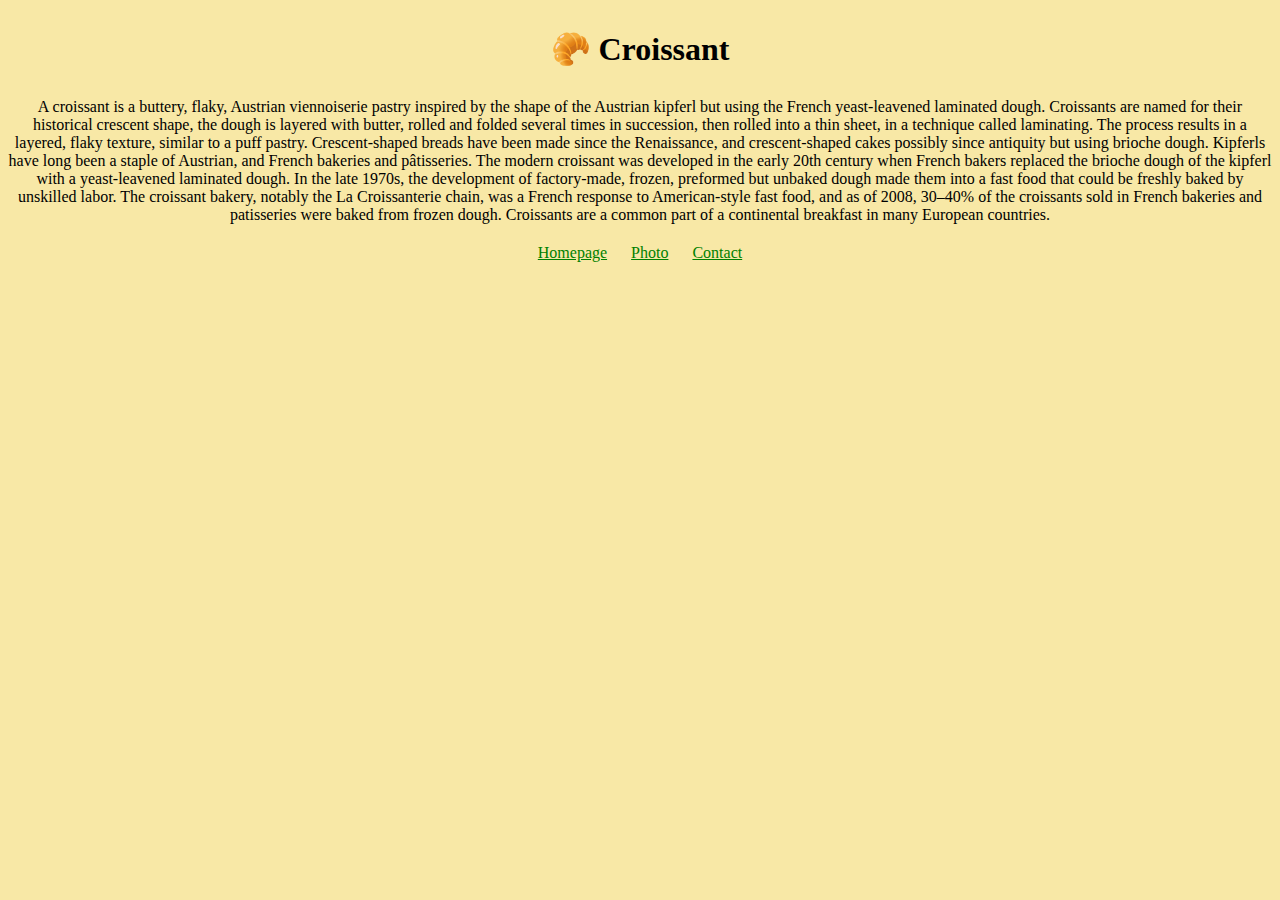
<file: index.html>
<!DOCTYPE html>
<html lang="en">
<head>
    <meta charset="UTF-8">
    <meta http-equiv="X-UA-Compatible" content="IE=edge">
    <meta name="description" content="A croissant is a buttery, flaky, Austrian viennoiserie pastry inspired by the shape of the Austrian kipferl but using the French yeast-leavened laminated dough.">
    <meta name="viewport" content="width=device-width, initial-scale=1.0">
    <!-- CSS only -->
    <link href="https://cdn.jsdelivr.net/npm/bootstrap@5.2.3/dist/css/bootstrap.min.css" rel="stylesheet" integrity="sha384-rbsA2VBKQhggwzxH7pPCaAqO46MgnOM80zW1RWuH61DGLwZJEdK2Kadq2F9CUG65" crossorigin="anonymous">
    <title>We love croissants like you - Croissant.net</title>
    <link rel="stylesheet" href="/css/styles.css">
</head>
<body>
    <h1>
      🥐 Croissant
    </h1>
    <p>A croissant is a buttery, flaky, Austrian viennoiserie pastry inspired by the shape of the Austrian kipferl but using the French yeast-leavened laminated dough. Croissants are named for their historical crescent shape, the dough is layered with butter, rolled and folded several times in succession, then rolled into a thin sheet, in a technique called laminating. The process results in a layered, flaky texture, similar to a puff pastry.
        Crescent-shaped breads have been made since the Renaissance, and crescent-shaped cakes possibly since antiquity but using brioche dough. Kipferls have long been a staple of Austrian, and French bakeries and pâtisseries. The modern croissant was developed in the early 20th century when French bakers replaced the brioche dough of the kipferl with a yeast-leavened laminated dough. In the late 1970s, the development of factory-made, frozen, preformed but unbaked dough made them into a fast food that could be freshly baked by unskilled labor. The croissant bakery, notably the La Croissanterie chain, was a French response to American-style fast food, and as of 2008, 30–40% of the croissants sold in French bakeries and patisseries were baked from frozen dough.
        Croissants are a common part of a continental breakfast in many European countries.
    </p>
    <div class="button">
      <a href="/" class="link" title="Homepage">Homepage</a>
      <a href="/photo.html" class="link" title="Photo">Photo</a>
      <a href="/contact.html" class="link" title="Contact">Contact</a>
    </div>
</body>
</html>
</file>
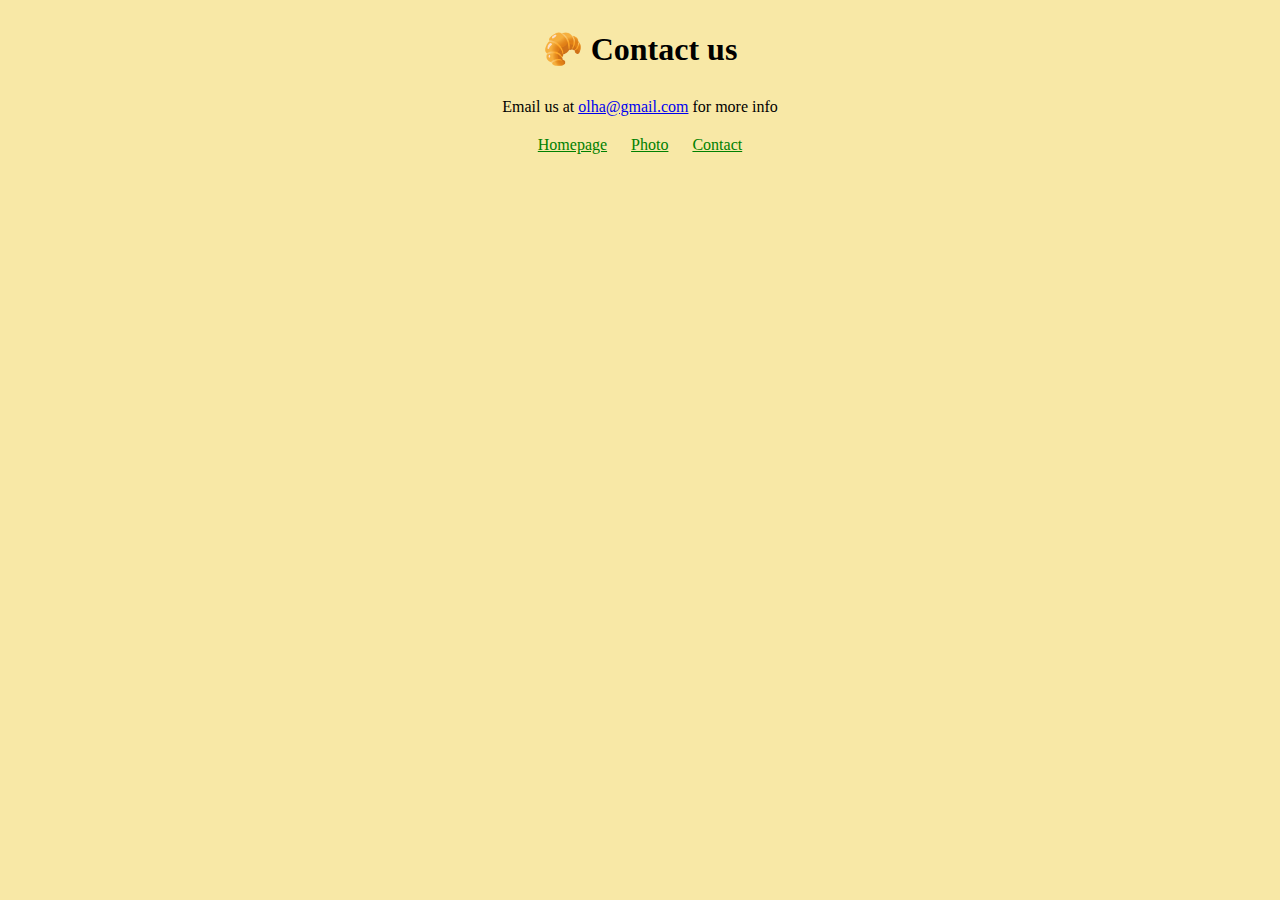
<file: contact.html>
<!DOCTYPE html>
<html lang="en">
<head>
    <meta charset="UTF-8">
    <meta http-equiv="X-UA-Compatible" content="IE=edge">
    <meta name="viewport" content="width=device-width, initial-scale=1.0">
    <meta name="description" content="Come to us for croissants. We are waiting for you. We are always with you.">
    <!-- CSS only -->
    <link href="https://cdn.jsdelivr.net/npm/bootstrap@5.2.3/dist/css/bootstrap.min.css" rel="stylesheet" integrity="sha384-rbsA2VBKQhggwzxH7pPCaAqO46MgnOM80zW1RWuH61DGLwZJEdK2Kadq2F9CUG65" crossorigin="anonymous">
    <title>Come to us for croissants - Croissants.net</title>
    <link rel="stylesheet" href="/css/styles.css">
</head>
<body>
    <h1>
      🥐 Contact us
    </h1>
    <p>Email us at <a href="mailto:olha@gmail.com">olha@gmail.com</a> for more info</p>
    <div class="button">
      <a href="/" class="link" title="Homepage">Homepage</a>
      <a href="/photo.html" class="link" title="Photo">Photo</a>
      <a href="/contact.html" class="link" title="Contact">Contact</a>
    </div>
</body>
</html>
</file>
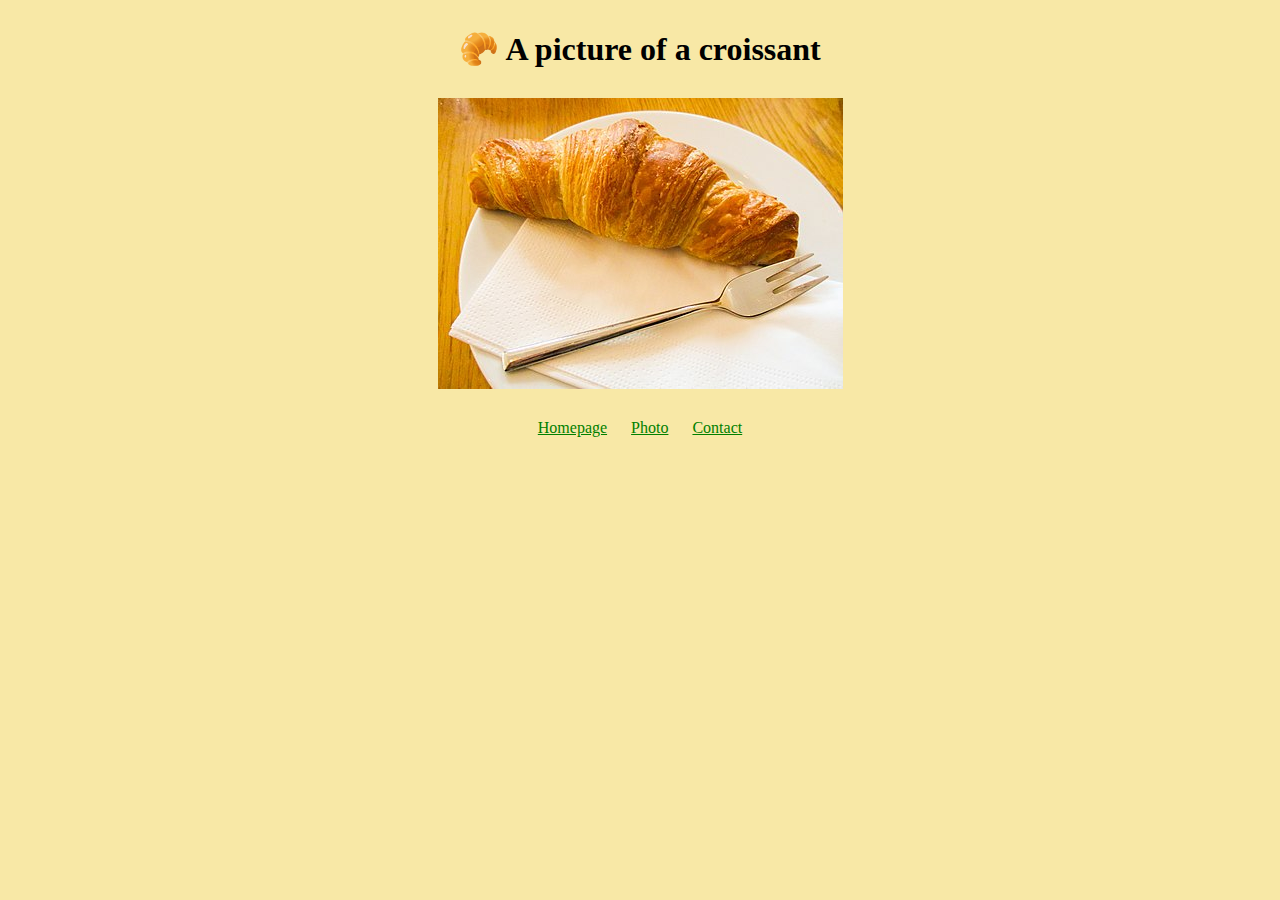
<file: photo.html>
<!DOCTYPE html>
<html lang="en">
<head>
    <meta charset="UTF-8">
    <meta http-equiv="X-UA-Compatible" content="IE=edge">
    <meta name="viewport" content="width=device-width, initial-scale=1.0">
    <meta name="description" content="Photo of the best croissant. You have never seen anything like this. He is flawless.">
    <!-- CSS only -->
    <link href="https://cdn.jsdelivr.net/npm/bootstrap@5.2.3/dist/css/bootstrap.min.css" rel="stylesheet" integrity="sha384-rbsA2VBKQhggwzxH7pPCaAqO46MgnOM80zW1RWuH61DGLwZJEdK2Kadq2F9CUG65" crossorigin="anonymous">
    <title>Photo of the best croissant - Croissants.net</title>
    <link rel="stylesheet" href="/css/styles.css">
</head>
<body>
    <h1>
      🥐 A picture of a croissant
    </h1>
    <img src="/img/сroissant.JPG" class="img-fluid rounded shadow-lg p-2 border" alt="A picture of a croissant">
    <div class="button">
      <a href="/" class="link" title="Homepage">Homepage</a>
      <a href="/photo.html" class="link" title="Photo">Photo</a>
      <a href="/contact.html" class="link" title="Contact">Contact</a>
    </div>
</body>
</html>
</file>
<file: css/styles.css>
body {
    background-color: #f8e8a6;
}

h1, p {
    text-align: center;
    margin-top: 30px;
}

img {
    margin: 30px auto;
    display: block;
}

.button {
    text-align: center;
    margin-top: 20px;
}

.link {
    margin: 0 10px;
    color: green;
}
</file>
